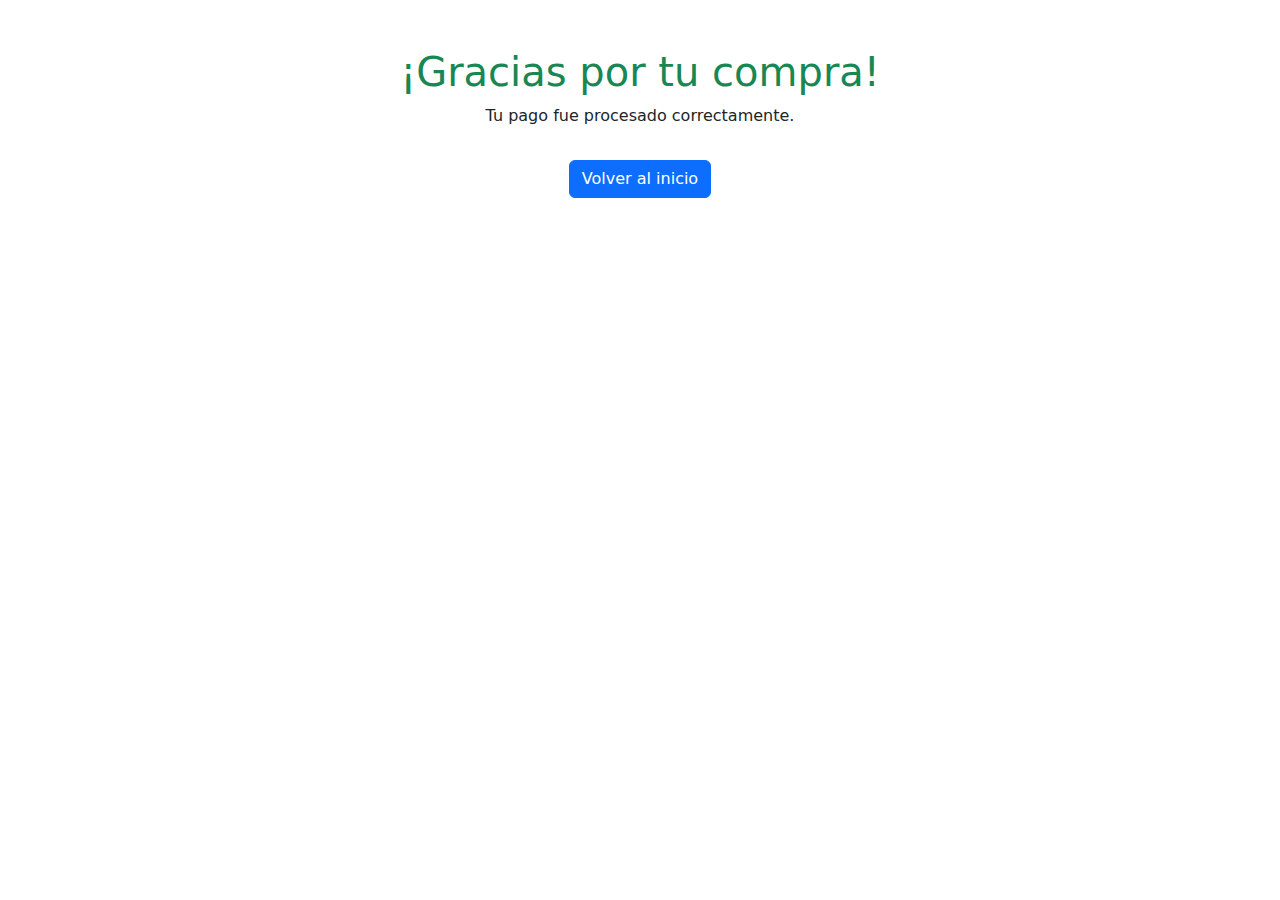
<file: html/gracias.html>
<!DOCTYPE html>
<html lang="es">
<head>
  <meta charset="UTF-8">
  <title>Gracias por tu compra</title>
  <link href="https://cdn.jsdelivr.net/npm/bootstrap@5.0.2/dist/css/bootstrap.min.css" rel="stylesheet">
</head>
<body class="text-center p-5">
  <h1 class="text-success">¡Gracias por tu compra!</h1>
  <p>Tu pago fue procesado correctamente.</p>
  <a href="index.html" class="btn btn-primary mt-3">Volver al inicio</a>
  <br>
  
</body>
</html>
</file>
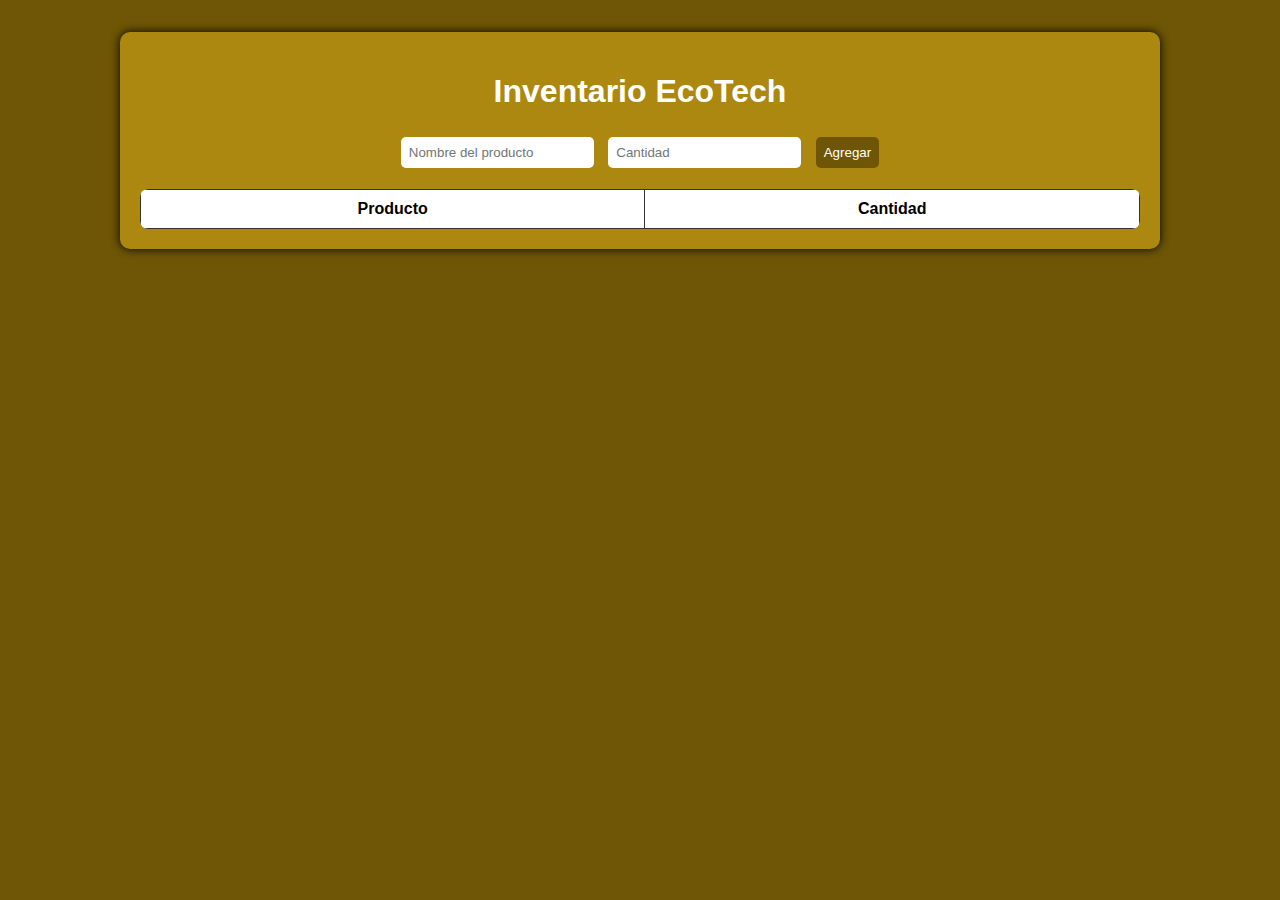
<file: html/inventario.html>
<!DOCTYPE html>
<html lang="es">
<head>
  <meta charset="UTF-8" />
  <meta name="viewport" content="width=device-width, initial-scale=1.0" />
  <title>Inventario EcoTech</title>
  <style>
    /* ----- Estilos globales ----- */
    body, html {
      text-align: center;
      height: 100%;
      margin: 0;
      background-color: #6e5606;
      font-family: sans-serif;
      min-width: 800px;
      min-height: 100vh;
      overflow-x: auto;
      overflow-y: auto;
      color: white;
    }

    .container {
      margin: 2rem auto;
      width: 90%;
      max-width: 1000px;
      background: #ac8811;
      border-radius: 10px;
      padding: 20px;
      box-shadow: 0 0 10px #000;
    }

    table {
      width: 100%;
      border-collapse: collapse;
      margin-top: 1rem;
      background-color: #fff;
      color: #000;
      border-radius: 8px;
      overflow: hidden;
    }

    th, td {
      padding: 10px;
      border: 1px solid #333;
    }

    input, button {
      padding: 8px;
      margin: 5px;
      border-radius: 5px;
      border: none;
    }

    button {
      background-color: #6e5606;
      color: white;
      cursor: pointer;
    }

    button:hover {
      background-color: #4d3e04;
    }
  </style>
</head>
<body>
  <div class="container">
    <h1>Inventario EcoTech</h1>

    <div>
      <input type="text" id="producto" placeholder="Nombre del producto">
      <input type="number" id="cantidad" placeholder="Cantidad" min="1">
      <button onclick="agregarProducto()">Agregar</button>
    </div>

    <table>
      <thead>
        <tr>
          <th>Producto</th>
          <th>Cantidad</th>
        </tr>
      </thead>
      <tbody id="tablaInventario">
        <!-- Aquí se agregan productos dinámicamente -->
      </tbody>
    </table>
  </div>

  <script>
    function agregarProducto() {
      const producto = document.getElementById("producto").value.trim();
      const cantidad = parseInt(document.getElementById("cantidad").value);

      if (producto && cantidad > 0) {
        const tabla = document.getElementById("tablaInventario");
        const fila = document.createElement("tr");

        fila.innerHTML = `
          <td>${producto}</td>
          <td>${cantidad}</td>
        `;

        tabla.appendChild(fila);

        // Limpiar inputs
        document.getElementById("producto").value = "";
        document.getElementById("cantidad").value = "";
      } else {
        alert("Por favor ingresa un producto y una cantidad válida.");
      }
    }
  </script>
</body>
</html>
</file>
